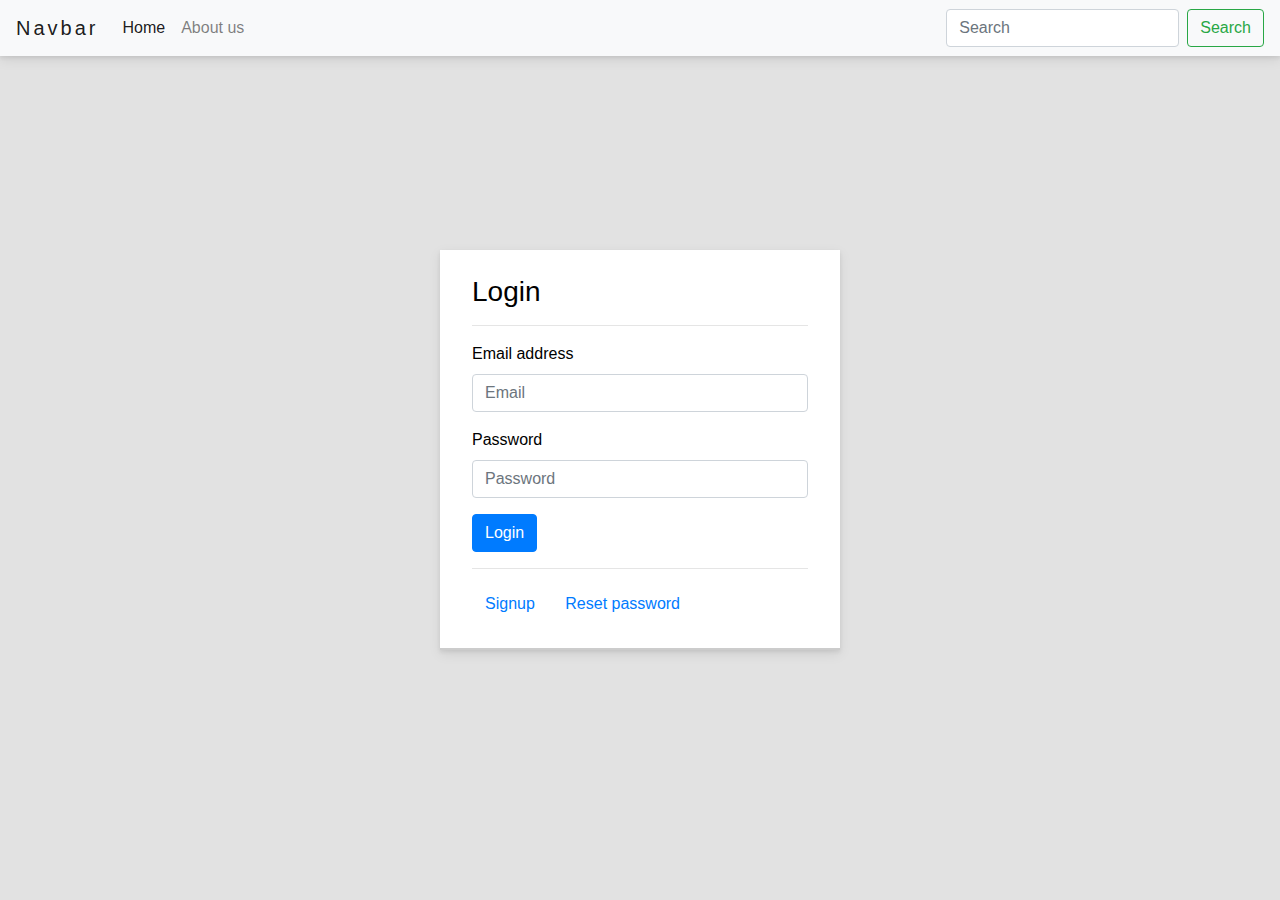
<file: log_in.html>
<!DOCTYPE html>
<html lang="en">
<head>
    <meta charset="UTF-8">
    <meta http-equiv="X-UA-Compatible" content="IE=edge">
    <meta name="viewport" content="width=device-width, initial-scale=1.0">
    <link rel="stylesheet" href="https://stackpath.bootstrapcdn.com/bootstrap/4.3.1/css/bootstrap.min.css" integrity="sha384-ggOyR0iXCbMQv3Xipma34MD+dH/1fQ784/j6cY/iJTQUOhcWr7x9JvoRxT2MZw1T" crossorigin="anonymous">
    <title>Document</title>
    <link rel="stylesheet" href="./css/style.css">
</head>
<body>


    <header>
     <nav class="navbar navbar-expand-lg navbar-light bg-light margin-5">
  <a class="navbar-brand" href="#">Navbar</a>
  <button class="navbar-toggler" type="button" data-toggle="collapse" data-target="#navbarSupportedContent" aria-controls="navbarSupportedContent" aria-expanded="false" aria-label="Toggle navigation">
    <span class="navbar-toggler-icon"></span>
  </button>

  <div class="collapse navbar-collapse" id="navbarSupportedContent">
    <ul class="navbar-nav mr-auto">
      <li class="nav-item active">
        <a class="nav-link" href="#">Home <span class="sr-only">(current)</span></a>
      </li>
      <li class="nav-item">
        <a class="nav-link" href="index.html">About us</a>
      </li>
    
    
    </ul>
    <form class="form-inline my-2 my-lg-0">
      <input class="form-control mr-sm-2" type="search" placeholder="Search" aria-label="Search">
      <button class="btn btn-outline-success my-2 my-sm-0" type="submit">Search</button>
    </form>
  </div>
</nav>
      </header>
    <div class="back">


  <div class="div-center">


    <div class="content">


      <h3>Login</h3>
      <hr />
      <form>
        <div class="form-group">
          <label for="exampleInputEmail1">Email address</label>
          <input type="email" class="form-control" id="exampleInputEmail1" placeholder="Email">
        </div>
        <div class="form-group">
          <label for="exampleInputPassword1">Password</label>
          <input type="password" class="form-control" id="exampleInputPassword1" placeholder="Password">
        </div>
        <button type="submit" class="btn btn-primary">Login</button>
        <hr />
        <a href="sign_up.html"> <button type="button" class="btn btn-link" >Signup</button></a>
       
        <a href=""> <button type="button" class="btn btn-link" >Reset password</button></a>

      </form>

    </div>


    </span>
  </div>




<script src="https://code.jquery.com/jquery-3.3.1.slim.min.js" integrity="sha384-q8i/X+965DzO0rT7abK41JStQIAqVgRVzpbzo5smXKp4YfRvH+8abtTE1Pi6jizo" crossorigin="anonymous"></script>
<script src="https://cdnjs.cloudflare.com/ajax/libs/popper.js/1.14.7/umd/popper.min.js" integrity="sha384-UO2eT0CpHqdSJQ6hJty5KVphtPhzWj9WO1clHTMGa3JDZwrnQq4sF86dIHNDz0W1" crossorigin="anonymous"></script>
<script src="https://stackpath.bootstrapcdn.com/bootstrap/4.3.1/js/bootstrap.min.js" integrity="sha384-JjSmVgyd0p3pXB1rRibZUAYoIIy6OrQ6VrjIEaFf/nJGzIxFDsf4x0xIM+B07jRM" crossorigin="anonymous"></script>
</body>
</html>
</file>
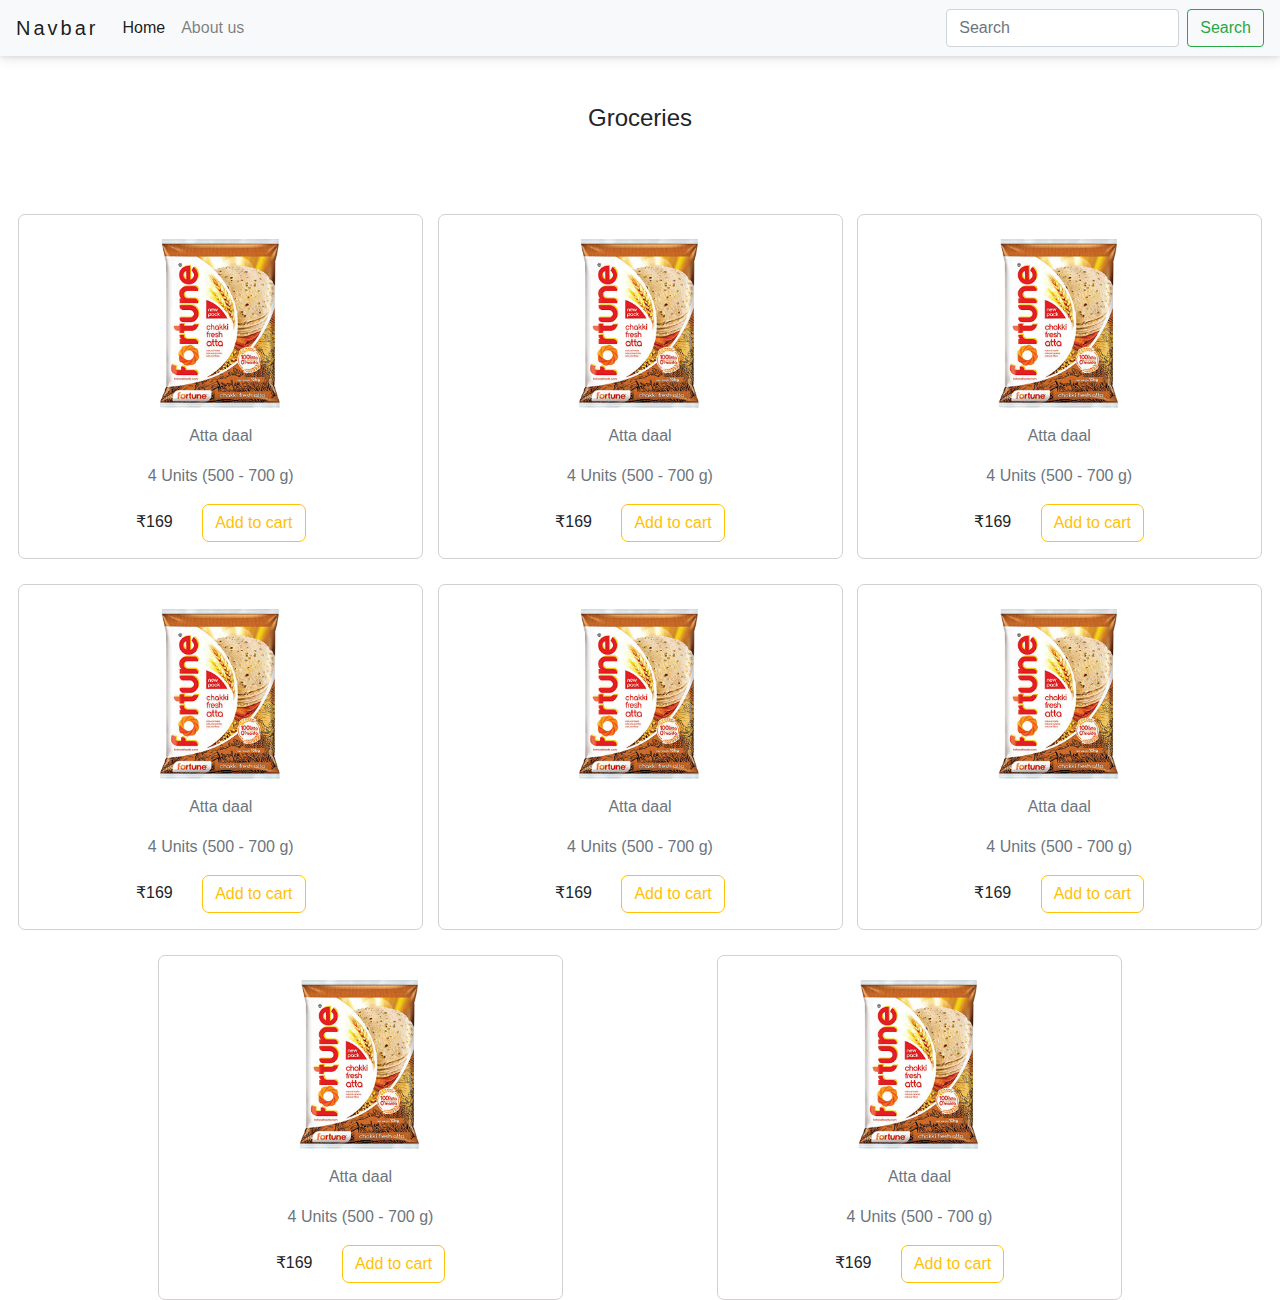
<file: product.html>
<!DOCTYPE html>
<html lang="en">
<head>
    <meta charset="UTF-8">
    <meta http-equiv="X-UA-Compatible" content="IE=edge">
    <meta name="viewport" content="width=device-width, initial-scale=1.0">
    <link rel="stylesheet" href="https://stackpath.bootstrapcdn.com/bootstrap/4.3.1/css/bootstrap.min.css" integrity="sha384-ggOyR0iXCbMQv3Xipma34MD+dH/1fQ784/j6cY/iJTQUOhcWr7x9JvoRxT2MZw1T" crossorigin="anonymous">
    <title>Document</title>
    <link rel="stylesheet" href="./css/style.css">
</head>
<body>


    <header>
     <nav class="navbar navbar-expand-lg navbar-light bg-light margin-5">
  <a class="navbar-brand" href="#">Navbar</a>
  <button class="navbar-toggler" type="button" data-toggle="collapse" data-target="#navbarSupportedContent" aria-controls="navbarSupportedContent" aria-expanded="false" aria-label="Toggle navigation">
    <span class="navbar-toggler-icon"></span>
  </button>

  <div class="collapse navbar-collapse" id="navbarSupportedContent">
    <ul class="navbar-nav mr-auto">
      <li class="nav-item active">
        <a class="nav-link" href="#">Home <span class="sr-only">(current)</span></a>
      </li>
      <li class="nav-item">
        <a class="nav-link" href="index.html">About us</a>
      </li>
    
    
    </ul>
    <form class="form-inline my-2 my-lg-0">
      <input class="form-control mr-sm-2" type="search" placeholder="Search" aria-label="Search">
      <button class="btn btn-outline-success my-2 my-sm-0" type="submit">Search</button>
    </form>
  </div>
</nav>


      </header>
   

<main>
<h4 class="text-center py-5">Groceries</h4>
  <div class="flex-container">
   <div class="child">
     <img src="./Assets/atta_daaal-removebg-preview.png" alt="" class="w-50 p-3">
     <p class="text-muted ">Atta daal</p>
     <p class="text-muted ">4 Units (500 - 700 g)</p>
     <p class="rs">₹169      <button type="button" class="btn btn-outline-warning">Add to cart</button></p>

   </div> 



   <div class="child">
    <img src="./Assets/atta_daaal-removebg-preview.png" alt="" class="w-50 p-3">
    <p class="text-muted ">Atta daal</p>
    <p class="text-muted ">4 Units (500 - 700 g)</p>
    <p class="rs">₹169      <button type="button" class="btn btn-outline-warning">Add to cart</button></p>

  </div> 



  <div class="child">
    <img src="./Assets/atta_daaal-removebg-preview.png" alt="" class="w-50 p-3">
    <p class="text-muted ">Atta daal</p>
    <p class="text-muted ">4 Units (500 - 700 g)</p>
    <p class="rs">₹169      <button type="button" class="btn btn-outline-warning">Add to cart</button></p>

  </div> 


  <div class="child">
    <img src="./Assets/atta_daaal-removebg-preview.png" alt="" class="w-50 p-3">
    <p class="text-muted ">Atta daal</p>
    <p class="text-muted ">4 Units (500 - 700 g)</p>
    <p class="rs">₹169      <button type="button" class="btn btn-outline-warning">Add to cart</button></p>

  </div> 


  <div class="child">
    <img src="./Assets/atta_daaal-removebg-preview.png" alt="" class="w-50 p-3">
    <p class="text-muted ">Atta daal</p>
    <p class="text-muted ">4 Units (500 - 700 g)</p>
    <p class="rs">₹169      <button type="button" class="btn btn-outline-warning">Add to cart</button></p>

  </div> 


  <div class="child">
    <img src="./Assets/atta_daaal-removebg-preview.png" alt="" class="w-50 p-3">
    <p class="text-muted ">Atta daal</p>
    <p class="text-muted ">4 Units (500 - 700 g)</p>
    <p class="rs">₹169      <button type="button" class="btn btn-outline-warning">Add to cart</button></p>

  </div> 



  <div class="child">
    <img src="./Assets/atta_daaal-removebg-preview.png" alt="" class="w-50 p-3">
    <p class="text-muted ">Atta daal</p>
    <p class="text-muted ">4 Units (500 - 700 g)</p>
    <p class="rs">₹169      <button type="button" class="btn btn-outline-warning">Add to cart</button></p>

  </div> 


  <div class="child">
    <img src="./Assets/atta_daaal-removebg-preview.png" alt="" class="w-50 p-3">
    <p class="text-muted ">Atta daal</p>
    <p class="text-muted ">4 Units (500 - 700 g)</p>
    <p class="rs">₹169      <button type="button" class="btn btn-outline-warning">Add to cart</button></p>

  </div> 
  
  </div>


</main>

<script src="https://code.jquery.com/jquery-3.3.1.slim.min.js" integrity="sha384-q8i/X+965DzO0rT7abK41JStQIAqVgRVzpbzo5smXKp4YfRvH+8abtTE1Pi6jizo" crossorigin="anonymous"></script>
<script src="https://cdnjs.cloudflare.com/ajax/libs/popper.js/1.14.7/umd/popper.min.js" integrity="sha384-UO2eT0CpHqdSJQ6hJty5KVphtPhzWj9WO1clHTMGa3JDZwrnQq4sF86dIHNDz0W1" crossorigin="anonymous"></script>
<script src="https://stackpath.bootstrapcdn.com/bootstrap/4.3.1/js/bootstrap.min.js" integrity="sha384-JjSmVgyd0p3pXB1rRibZUAYoIIy6OrQ6VrjIEaFf/nJGzIxFDsf4x0xIM+B07jRM" crossorigin="anonymous"></script>
</body>



</html>
</file>
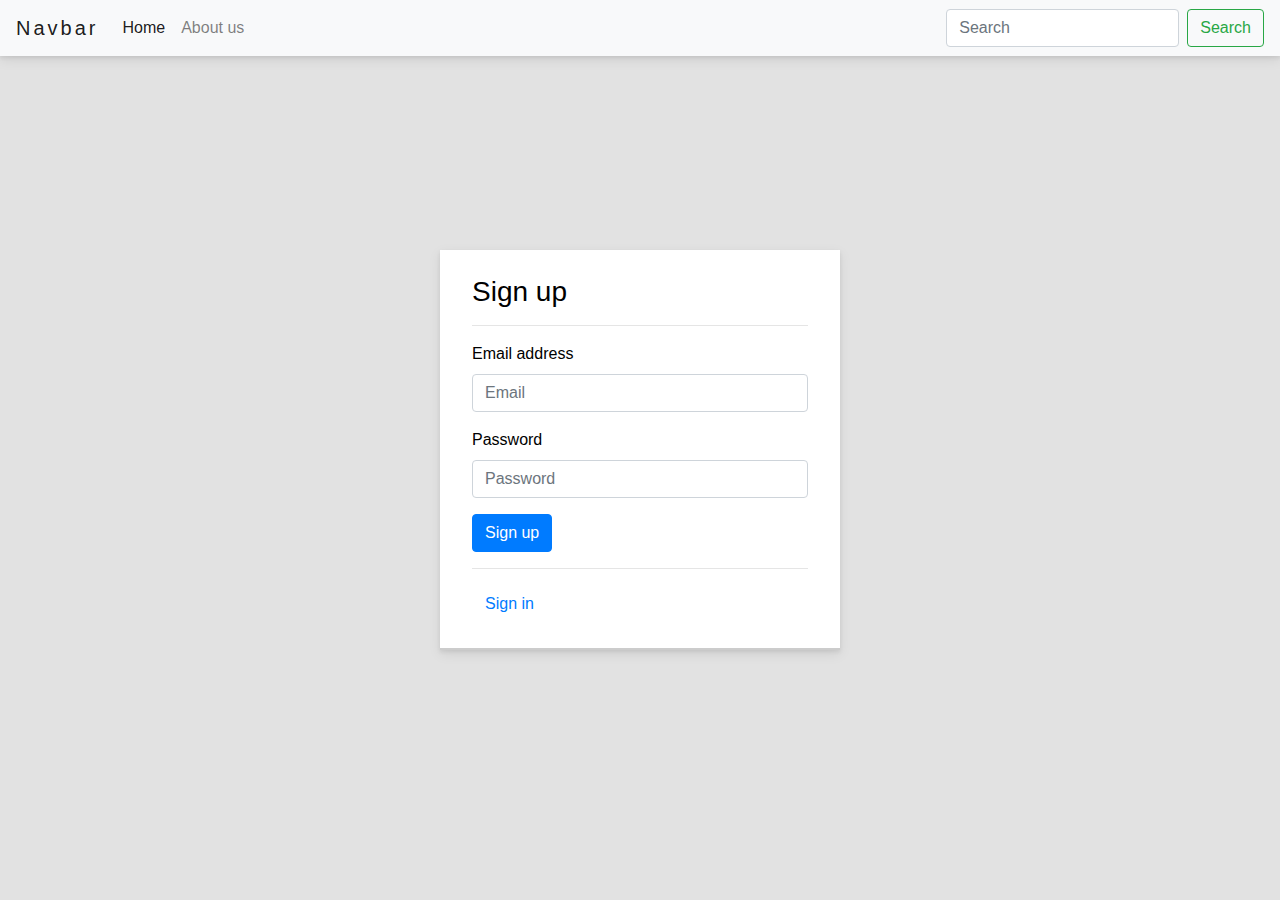
<file: sign_up.html>
<!DOCTYPE html>
<html lang="en">
<head>
    <meta charset="UTF-8">
    <meta http-equiv="X-UA-Compatible" content="IE=edge">
    <meta name="viewport" content="width=device-width, initial-scale=1.0">
    <link rel="stylesheet" href="https://stackpath.bootstrapcdn.com/bootstrap/4.3.1/css/bootstrap.min.css" integrity="sha384-ggOyR0iXCbMQv3Xipma34MD+dH/1fQ784/j6cY/iJTQUOhcWr7x9JvoRxT2MZw1T" crossorigin="anonymous">
    <title>Document</title>
    <link rel="stylesheet" href="./css/style.css">
</head>
<body>


    <header>
     <nav class="navbar navbar-expand-lg navbar-light bg-light margin-5">
  <a class="navbar-brand" href="#">Navbar</a>
  <button class="navbar-toggler" type="button" data-toggle="collapse" data-target="#navbarSupportedContent" aria-controls="navbarSupportedContent" aria-expanded="false" aria-label="Toggle navigation">
    <span class="navbar-toggler-icon"></span>
  </button>

  <div class="collapse navbar-collapse" id="navbarSupportedContent">
    <ul class="navbar-nav mr-auto">
      <li class="nav-item active">
        <a class="nav-link" href="#">Home <span class="sr-only">(current)</span></a>
      </li>
      <li class="nav-item">
        <a class="nav-link" href="index.html">About us</a>
      </li>
    
    
    </ul>
    <form class="form-inline my-2 my-lg-0">
      <input class="form-control mr-sm-2" type="search" placeholder="Search" aria-label="Search">
      <button class="btn btn-outline-success my-2 my-sm-0" type="submit">Search</button>
    </form>
  </div>
</nav>
      </header>
      
   <div class="back">


  <div class="div-center">


    <div class="content">


      <h3>Sign up</h3>
      <hr />
      <form>
        <div class="form-group">
          <label for="exampleInputEmail1">Email address</label>
          <input type="email" class="form-control" id="exampleInputEmail1" placeholder="Email">
        </div>
        <div class="form-group">
          <label for="examapleInputPassword1">Password</label>
          <input type="password" class="form-control" id="exampleInputPassword1" placeholder="Password">
        </div>
        <button type="submit" class="btn btn-primary">Sign up</button>
        <hr />
        <button type="button" class="btn btn-link">Sign in</button>
       

      </form>

    </div>


    </span>
  </div>





<script src="https://code.jquery.com/jquery-3.3.1.slim.min.js" integrity="sha384-q8i/X+965DzO0rT7abK41JStQIAqVgRVzpbzo5smXKp4YfRvH+8abtTE1Pi6jizo" crossorigin="anonymous"></script>
<script src="https://cdnjs.cloudflare.com/ajax/libs/popper.js/1.14.7/umd/popper.min.js" integrity="sha384-UO2eT0CpHqdSJQ6hJty5KVphtPhzWj9WO1clHTMGa3JDZwrnQq4sF86dIHNDz0W1" crossorigin="anonymous"></script>
<script src="https://stackpath.bootstrapcdn.com/bootstrap/4.3.1/js/bootstrap.min.js" integrity="sha384-JjSmVgyd0p3pXB1rRibZUAYoIIy6OrQ6VrjIEaFf/nJGzIxFDsf4x0xIM+B07jRM" crossorigin="anonymous"></script>
</body>
</html>
</file>
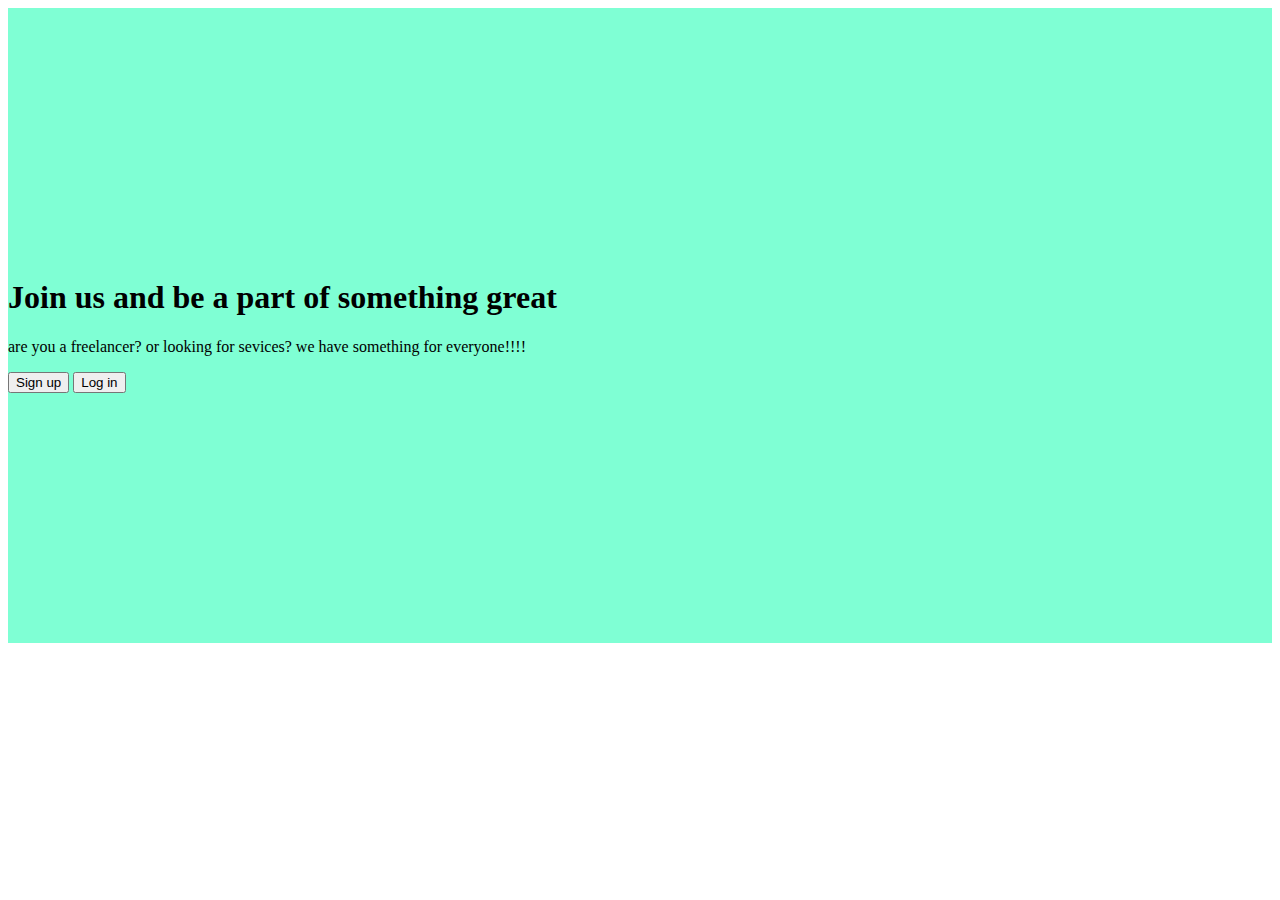
<file: html/landing.html>
<!DOCTYPE html>
<html lang="en">
<head>
    <meta charset="UTF-8">
    <meta http-equiv="X-UA-Compatible" content="IE=edge">
    <meta name="viewport" content="width=device-width, initial-scale=1.0">
    <title>Document</title>
    <link
    href="https://cdn.jsdelivr.net/npm/bootstrap@5.0.2/dist/css/bootstrap.min.css"
    rel="stylesheet"
    integrity="sha384-EVSTQN3/azprG1Anm3QDgpJLIm9Nao0Yz1ztcQTwFspd3yD65VohhpuuCOmLASjC"
    crossorigin="anonymous"
  />


  <link rel="stylesheet" href="landing.css">
</head>
<body>
    <div class="container">
 <h1>
     Join us and be a part of something great
 </h1>

 <p>
     are you a freelancer? or looking for sevices? we have something for everyone!!!!

 </p>
 <button class="btn btn-outline-success m-2" type="submit">Sign up</button>
 <button class="btn btn-outline-warning" type="submit">Log in</button>
    </div>
</body>
</html>
</file>
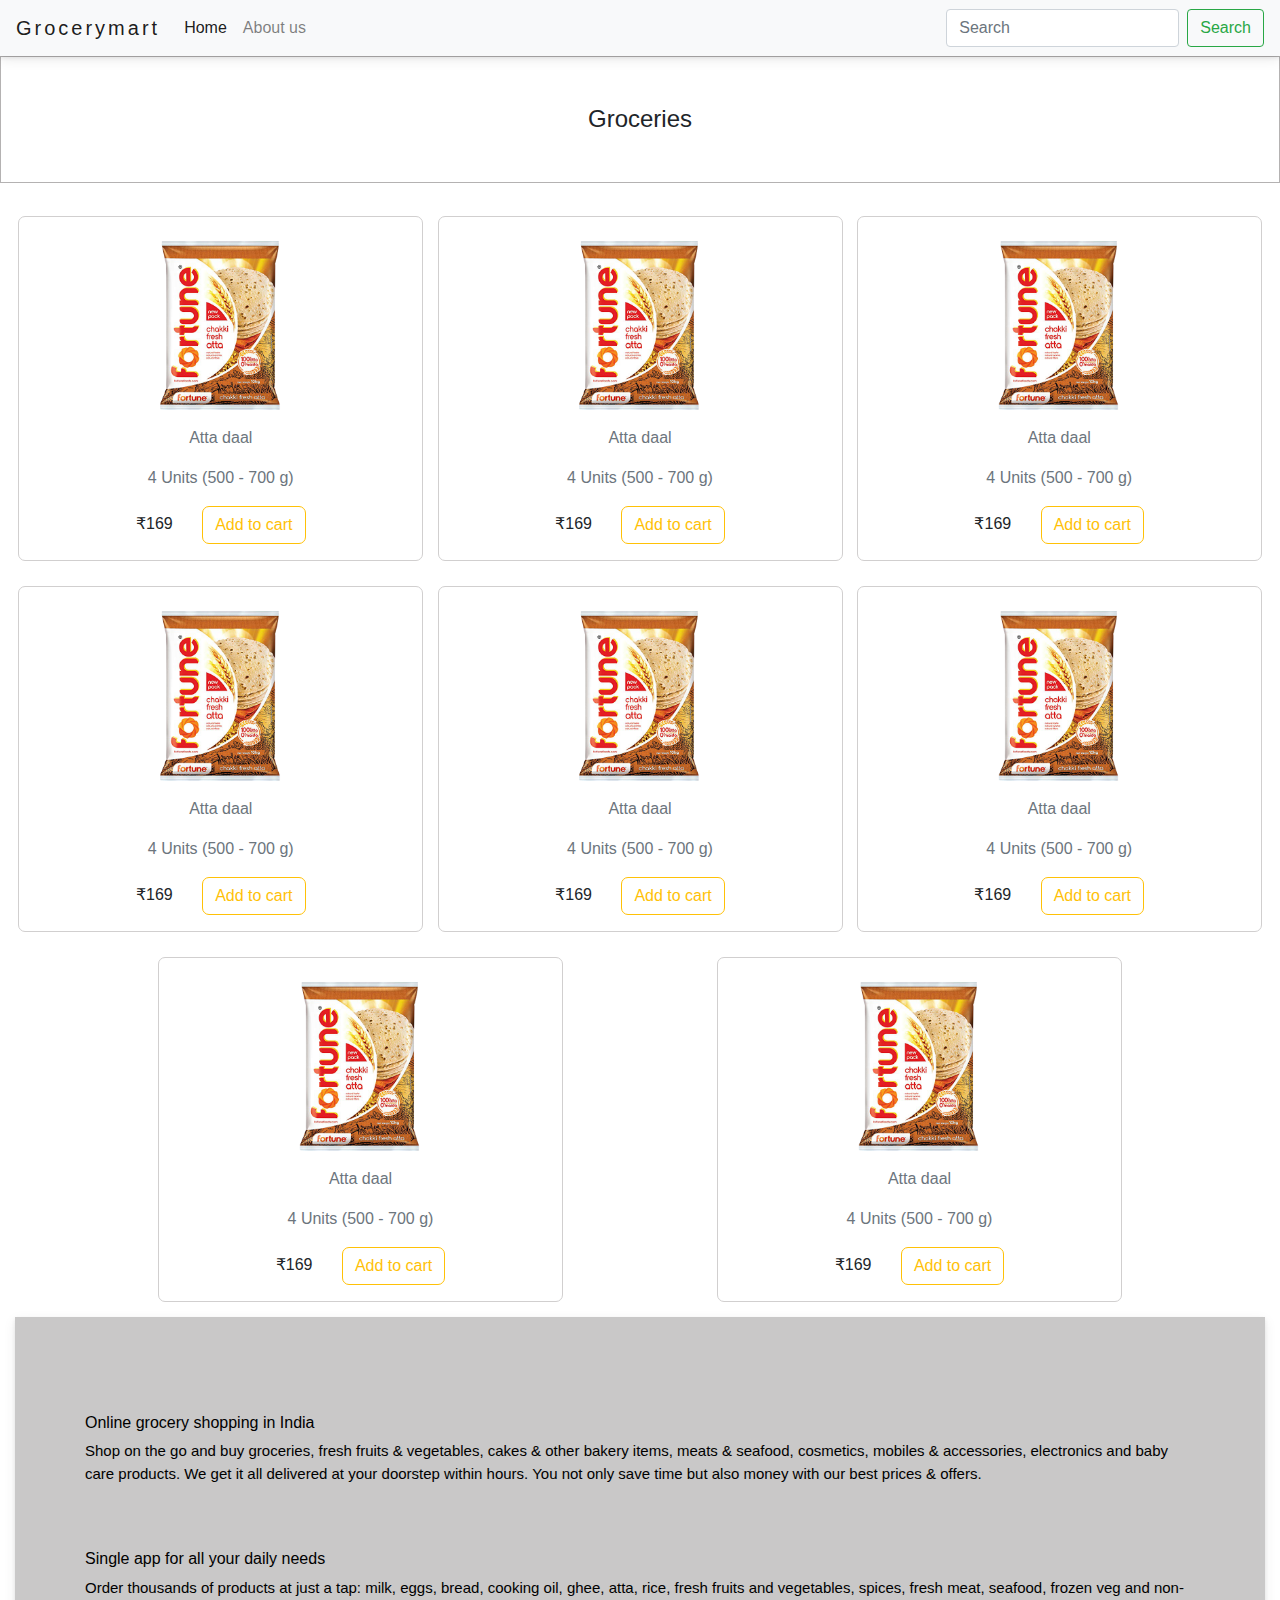
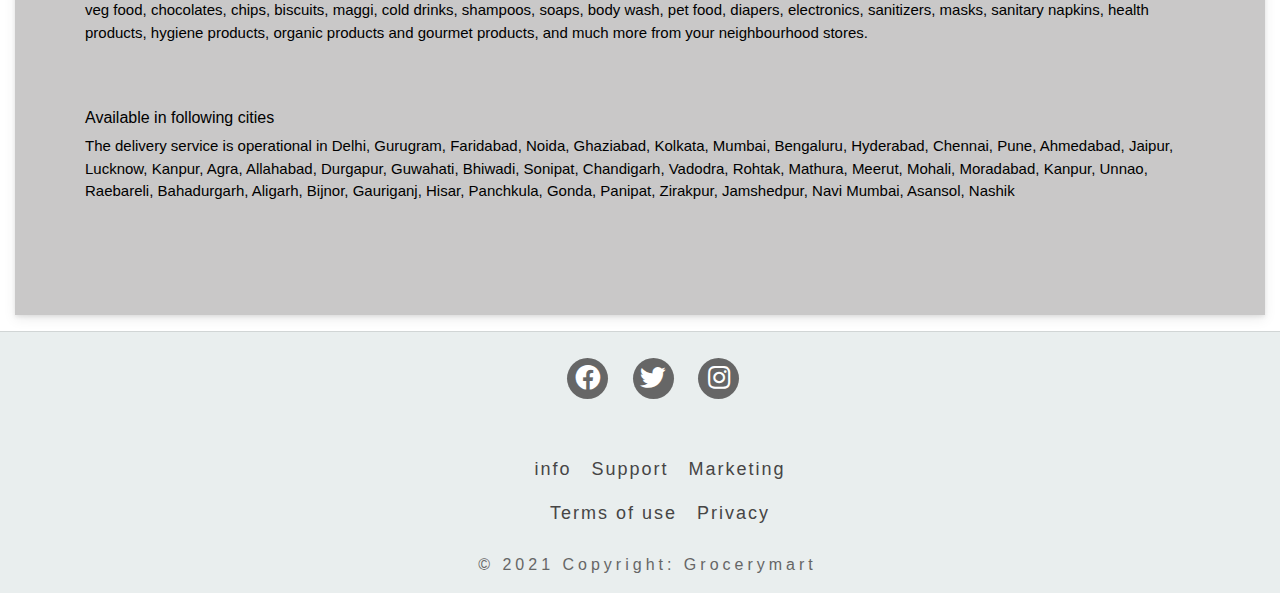
<file: html/product.html>
<!DOCTYPE html>
<html lang="en">
<head>
    <meta charset="UTF-8">
    <meta http-equiv="X-UA-Compatible" content="IE=edge">
    <meta name="viewport" content="width=device-width, initial-scale=1.0">
    <link rel="stylesheet" href="https://stackpath.bootstrapcdn.com/bootstrap/4.3.1/css/bootstrap.min.css" integrity="sha384-ggOyR0iXCbMQv3Xipma34MD+dH/1fQ784/j6cY/iJTQUOhcWr7x9JvoRxT2MZw1T" crossorigin="anonymous">
    <title>Document</title>
    <link rel="stylesheet" href="./css/style.css">


    <!--fontawesome cdn-->
    <link
      rel="stylesheet"
      href="https://cdnjs.cloudflare.com/ajax/libs/font-awesome/5.15.3/css/all.min.css"
      integrity="sha512-iBBXm8fW90+nuLcSKlbmrPcLa0OT92xO1BIsZ+ywDWZCvqsWgccV3gFoRBv0z+8dLJgyAHIhR35VZc2oM/gI1w=="
      crossorigin="anonymous"
      referrerpolicy="no-referrer"
    />

    <link rel="stylesheet" href="https://cdnjs.cloudflare.com/ajax/libs/font-awesome/5.15.4/css/all.min.css" integrity="sha512-1ycn6IcaQQ40/MKBW2W4Rhis/DbILU74C1vSrLJxCq57o941Ym01SwNsOMqvEBFlcgUa6xLiPY/NS5R+E6ztJQ==" crossorigin="anonymous" referrerpolicy="no-referrer" />

    <!--fontawesome cdn-->
</head>
<body>


    <header>
     <nav class="navbar navbar-expand-lg navbar-light bg-light margin-5">
  <a class="navbar-brand" href="#">Grocerymart</a>
  <button class="navbar-toggler" type="button" data-toggle="collapse" data-target="#navbarSupportedContent" aria-controls="navbarSupportedContent" aria-expanded="false" aria-label="Toggle navigation">
    <span class="navbar-toggler-icon"></span>
  </button>

  <div class="collapse navbar-collapse" id="navbarSupportedContent">
    <ul class="navbar-nav mr-auto">
      <li class="nav-item active">
        <a class="nav-link" href="index.html">Home <span class="sr-only">(current)</span></a>
      </li>
      <li class="nav-item">
        <a class="nav-link" href="about_us.html">About us</a>
      </li>
    
    
    </ul>
    <form class="form-inline my-2 my-lg-0">
      <input class="form-control mr-sm-2" type="search" placeholder="Search" aria-label="Search">
      <button class="btn btn-outline-success my-2 my-sm-0" type="submit">Search</button>
    </form>
  </div>
</nav>


      </header>
   

<main>
<h4 class="text-center py-5">Groceries</h4>

  <div class="flex-container-2">
   <div class="child">
     <img src="./Assets/atta_daaal-removebg-preview.png" alt="" class="w-50 p-3">
     <p class="text-muted ">Atta daal</p>
     <p class="text-muted ">4 Units (500 - 700 g)</p>
     <p class="rs">₹169      <button type="button" class="btn btn-outline-warning">Add to cart</button></p>

   </div> 



   <div class="child">
    <img src="./Assets/atta_daaal-removebg-preview.png" alt="" class="w-50 p-3">
    <p class="text-muted ">Atta daal</p>
    <p class="text-muted ">4 Units (500 - 700 g)</p>
    <p class="rs">₹169      <button type="button" class="btn btn-outline-warning">Add to cart</button></p>

  </div> 



  <div class="child">
    <img src="./Assets/atta_daaal-removebg-preview.png" alt="" class="w-50 p-3">
    <p class="text-muted ">Atta daal</p>
    <p class="text-muted ">4 Units (500 - 700 g)</p>
    <p class="rs">₹169      <button type="button" class="btn btn-outline-warning">Add to cart</button></p>

  </div> 


  <div class="child">
    <img src="./Assets/atta_daaal-removebg-preview.png" alt="" class="w-50 p-3">
    <p class="text-muted ">Atta daal</p>
    <p class="text-muted ">4 Units (500 - 700 g)</p>
    <p class="rs">₹169      <button type="button" class="btn btn-outline-warning">Add to cart</button></p>

  </div> 


  <div class="child">
    <img src="./Assets/atta_daaal-removebg-preview.png" alt="" class="w-50 p-3">
    <p class="text-muted ">Atta daal</p>
    <p class="text-muted ">4 Units (500 - 700 g)</p>
    <p class="rs">₹169      <button type="button" class="btn btn-outline-warning">Add to cart</button></p>

  </div> 


  <div class="child">
    <img src="./Assets/atta_daaal-removebg-preview.png" alt="" class="w-50 p-3">
    <p class="text-muted ">Atta daal</p>
    <p class="text-muted ">4 Units (500 - 700 g)</p>
    <p class="rs">₹169      <button type="button" class="btn btn-outline-warning">Add to cart</button></p>

  </div> 



  <div class="child">
    <img src="./Assets/atta_daaal-removebg-preview.png" alt="" class="w-50 p-3">
    <p class="text-muted ">Atta daal</p>
    <p class="text-muted ">4 Units (500 - 700 g)</p>
    <p class="rs">₹169      <button type="button" class="btn btn-outline-warning">Add to cart</button></p>

  </div> 


  <div class="child">
    <img src="./Assets/atta_daaal-removebg-preview.png" alt="" class="w-50 p-3">
    <p class="text-muted ">Atta daal</p>
    <p class="text-muted ">4 Units (500 - 700 g)</p>
    <p class="rs">₹169      <button type="button" class="btn btn-outline-warning">Add to cart</button></p>

  </div> 


  
  
  </div>

  <div class="text-background py-5">
    <section class=" py-5 container">
     <h6  >Online grocery shopping in India </h6> 
     <p class=" size">Shop on the go and buy groceries, fresh fruits & vegetables, cakes & other bakery items, meats & seafood, cosmetics, mobiles & accessories, electronics and baby care products. We get it all delivered at your doorstep within hours. You not only save time but also money with our best prices & offers.</p>
          
    
     <br> <br>
     <h6  >Single app for all your daily needs </h6> 
     <p class=" size">Order thousands of products at just a tap: milk, eggs, bread, cooking oil, ghee, atta, rice, fresh fruits and vegetables, spices, fresh meat, seafood, frozen veg and non-veg food, chocolates, chips, biscuits, maggi, cold drinks, shampoos, soaps, body wash, pet food, diapers, electronics, sanitizers, masks, sanitary napkins, health products, hygiene products, organic products and gourmet products, and much more from your neighbourhood stores.</p>
    
    <br> <br>
    
    
     <h6  >Available in following cities </h6> 
     <p class=" size">The delivery service is operational in Delhi, Gurugram, Faridabad, Noida, Ghaziabad, Kolkata, Mumbai, Bengaluru, Hyderabad, Chennai, Pune, Ahmedabad, Jaipur, Lucknow, Kanpur, Agra, Allahabad, Durgapur, Guwahati, Bhiwadi, Sonipat, Chandigarh, Vadodra, Rohtak, Mathura, Meerut, Mohali, Moradabad, Kanpur, Unnao, Raebareli, Bahadurgarh, Aligarh, Bijnor, Gauriganj, Hisar, Panchkula, Gonda, Panipat, Zirakpur, Jamshedpur, Navi Mumbai, Asansol, Nashik</p>
    </section>
    </div>
    
    
        </main>
    
        <!--footer-->
        <footer class="footer">
    
          <hr>
         
            
    <div class="flex-container">
      <div class="Logo">
       <a href=""> <i class="fab fa-facebook " ></i></a> 
       <a href=""> <i class="fab fa-twitter"></i></a> 
       <a href=""> <i class="fab fa-instagram"></i></a> 
      
    
      </div>
    
      <div >
      <ul class="Info">
        <li><a href="#">info</a></li>
    
        <li><a href="#">Support</a></li>
    
        <li><a href="#">Marketing</a></li>
      </ul>
      </div>
    
      <div class="Terms">
        <ul>
          <li><a href="#">Terms of use</a></li>
      
          <li><a href="#">Privacy</a></li>
      
         
        </ul>
      </div>
    
      <div class="copy-right">
       <p> © 2021 Copyright: Grocerymart</p>
      </div>
    </div>
    
    
        
        </footer>
    
</main>

<script src="https://code.jquery.com/jquery-3.3.1.slim.min.js" integrity="sha384-q8i/X+965DzO0rT7abK41JStQIAqVgRVzpbzo5smXKp4YfRvH+8abtTE1Pi6jizo" crossorigin="anonymous"></script>
<script src="https://cdnjs.cloudflare.com/ajax/libs/popper.js/1.14.7/umd/popper.min.js" integrity="sha384-UO2eT0CpHqdSJQ6hJty5KVphtPhzWj9WO1clHTMGa3JDZwrnQq4sF86dIHNDz0W1" crossorigin="anonymous"></script>
<script src="https://stackpath.bootstrapcdn.com/bootstrap/4.3.1/js/bootstrap.min.js" integrity="sha384-JjSmVgyd0p3pXB1rRibZUAYoIIy6OrQ6VrjIEaFf/nJGzIxFDsf4x0xIM+B07jRM" crossorigin="anonymous"></script>
</body>



</html>
</file>
<file: css/style.css>
.navbar
{
  box-shadow: 0 2px 4px rgb(0 0 0 / 8%), 0 4px 12px rgb(0 0 0 / 8%);
  color: black;
  z-index: 1;

}


.main-carousel img

{
   width: 80px;


}

.resize img
{
   width: 120px;
}


.main-carousel 
{
   background-color: aliceblue;
   box-shadow: 0 2px 4px rgb(0 0 0 / 8%), 0 4px 12px rgb(0 0 0 / 8%);
   color: black;
 
}





.drop-shadow
{
   box-shadow: 0 2px 4px rgb(0 0 0 / 8%), 0 4px 12px rgb(0 0 0 / 8%);
  color: black;  
}



.banner 
{
   background-color: rgb(68, 250, 174);
   display: flex;
   justify-content: space-around;
   flex-direction: column;
   align-items: flex-end;
   margin-top: 29px;
   
   
}

.text
{
   position: absolute;
   left: 3.5vh;
   font-size: 25px;
}



.column {
   float: left;
   width: 25%;
   padding: 10px 10px;
  
 }
 
 
 .my-row {margin: 0 -5px;
}
 
 
 .my-row:after {
   content: "";
   display: table;
   clear: both;
 }
 

 
 
 /* Style the counter cards */
 .my-card {
   box-shadow: 0 2px 4px rgb(0 0 0 / 8%), 0 4px 12px rgb(0 0 0 / 8%);
   color: black;  
   padding: 16px;
   text-align: center;
   background-color: #f1f1f1;
 }

 a:link
 {   
     text-decoration: none;
    
 }
 
 .my-card a{
   color: rgb(224, 115, 115);
 }


 .my-card a:hover
 {
   color: rgb(224, 115, 115);
 }



 .my-card img{
    width: 95px;
    height: 95px;
 }
.row img{
   width: 150px;
   height: 150px;
}
 .my-card
 {
    display: flex;
    justify-content: space-around;
    align-items: center;
    min-height: 23vh;
    
 }


 .my-card a{
    display: flex;
    justify-content: space-around;
    align-items: center;
    width: 100%;
    letter-spacing: 0.5px;
    

 }


 .color{
    font-size: 23px;
    color: chartreuse;
 }


 .bold{
    color: rgb(44, 44, 44,0.8);

   
 }


 #text-formating{
    font-size: 28.5px;
    font-weight: 400;
    padding-left: 25px;
 }



 









.ad img{
   width: 300px;
}




.ad 
{ display: flex;
   justify-content: space-around;
   align-items: center;
   min-height: 8vh;
   font-family: 'Stick', sans-serif;
   background-color: #d8d7d7;
   flex-direction: row;
   box-shadow: 0 2px 4px rgb(0 0 0 / 8%), 0 4px 12px rgb(0 0 0 / 8%);
  color: black;
   
   
}


.verticalLine {
   border-left: 0.6px solid #464545;
   height:36vh;
 }

.text-background{
   background-color: #c9c8c8;
   box-shadow: 0 2px 4px rgb(0 0 0 / 8%), 0 4px 12px rgb(0 0 0 / 8%);
   color: black;
   z-index: 1;
   margin: 15px;
   border: 10px;
   
}

.size{
   font-size: 15px;
  
}

.navbar-brand{
   letter-spacing: 3px;
}
/*footer*/

a .fab{
   margin: 10px;
  
}
 a .fa-instagram
{
   font-size: 1.6em;
   width: 1.6em;
   text-align: center;
   line-height: 1.6em;
   background: #666;
   color: #fff;
   border-radius: 0.8em; 
   transition: all 0.5s ease-in-out;
   

  
}

a .fa-instagram:hover
{
   background-color: rgb(238, 109, 109);
}



a .fa-facebook
{
   font-size: 1.6em;
   width: 1.6em;
   text-align: center;
   line-height: 1.6em;
   background: #666;
   color: #fff;
   border-radius: 0.8em; 
   transition: all 0.5s ease-in-out;

  
}

a .fa-facebook:hover
{
   background-color: rgb(109, 139, 238);
}




a .fa-twitter
{
   font-size: 1.6em;
   width: 1.6em;
   text-align: center;
   line-height: 1.6em;
   background: #666;
   color: #fff;
   border-radius: 0.8em; 
   transition: all 0.5s ease-in-out;

  
}

a .fa-twitter:hover
{
   background-color: rgb(15, 89, 248);
}


.Logo
{
   padding-left: 26.7px;
   height: 13vh;
}

.flex-container
{
  display: flex;
  justify-content: space-evenly;
  align-items: center;
  flex-direction: column;

}

.Info 
{
   display: flex;
   justify-content: space-evenly;
   align-items: center;
   height: 1vh;
   list-style-type: none;



}

.Info  li
{
   display: flex;
   align-items: center;
   justify-content: space-evenly;
   margin: 10px;
   font-size: 18px;
   
  
   
}
.Info li a{
   color: #464545;
   letter-spacing: 2px;
   transition: all 0.5s ease-in-out;

}


.Info li a:hover{
   color: #272626;
}


.Terms ul{
   display: flex;
   list-style: none;
   align-items: center;
   
}


.Terms ul li{
   margin: 10px;
   align-items: center;
   font-size: 18px;
   

}


.Terms ul li a{
   color: #464545;
   letter-spacing: 2px;
   transition: all 0.5s ease-in-out;
   
}


.Terms ul li a:hover
{ color: #272626;

}



.copy-right{
  color: #666;
  padding-left: 15px;
  letter-spacing: 4px;
}





footer{
   background-color: rgb(233, 238, 238);
}






/*footer*/



/*about-us*/
.center{
   position: absolute;
   left: 50%;
   top: 50%;
   transform: translate(-50%, -50%);
   width: 40%;
   height: 50%;
  
   background-size: cover;
   
}



.box {
   display: flex;
   align-items: center;
   justify-content: center;
   background-color: antiquewhite;

 }
 
 .box div {
   width: 45%;
   height: 50%;
   padding-top: 35vh;
   margin-left: -1%;
   margin-top: -10%;
  
   white-space: normal;
  
 }






 
 
.back {
   background: #e2e2e2;
   width: 100%;
   position: absolute;
   top: 0;
   bottom: 0;
  
 }
 
 .div-center {
   width: 400px;
   height: 400px;
   background-color: #fff;
   position: absolute;
   left: 0;
   right: 0;
   top: 0;
   bottom: 0;
   margin: auto;
   max-width: 100%;
   max-height: 100%;
   overflow: auto;
   padding: 1em 2em;
   border-bottom: 2px solid #ccc;
   display: table;
   box-shadow: 0 2px 4px rgb(0 0 0 / 8%), 0 4px 12px rgb(0 0 0 / 8%);
   color: black;
 }
 
 div.content {
   display: table-cell;
   vertical-align: middle;
 }


 .badge {
   padding-left: 9px;
   padding-right: 9px;
   -webkit-border-radius: 9px;
   -moz-border-radius: 9px;
   border-radius: 9px;
 }
 
 .label-warning[href],
 .badge-warning[href] {
   background-color: #c67605;
 }
 #lblCartCount {
     font-size: 12px;
     background: #f13737;
     color: #fff;
     padding: 0 5px;
     vertical-align: top;
     margin-left: -10px; 
 }


 .child button{
  margin-left: 25px;
  border-radius: 7px;
 
 }
.child
{
   border: 1px solid rgb(209, 207, 207);
  text-align: center;
  border-radius: 7px;
}

 .flex-container{
    display: flex;
    flex-wrap: wrap;
  padding: 0 4px;
  flex-direction: row;
  justify-content: space-evenly;

 }

 .child {
   width: 45vh;
   margin-top: 25px;
 
 
  
  
  
 }


 .child img
 {
   margin-top: 8px;
   vertical-align: middle;
 }











 @media screen and (max-width: 500px) {
   .banner{
      
      
      display: flex;
      flex-direction: row;
      width: 100%;
      height: 6%;
      font-size: 12px;
      
     
   }

.res
{  display: flex;
   height: 99vh;
   justify-content: space-around;
}


.column {
   width: 100%;
   display: block;
   margin-bottom: 20px;
   margin-left: 2px;
 }




 .child {
   flex: 100%;
   max-width: 100%;
 }
}




@media (max-width: 280px) {
   .child {
     flex: 100%;
     max-width: 100%;
   }
 }
</file>
<file: html/landing.css>
.container{

  background-color: aquamarine;

  padding-bottom: 250px;
  padding-top: 250px;

}
</file>
<file: html/css/style.css>
.navbar
{
  box-shadow: 0 2px 4px rgb(0 0 0 / 8%), 0 4px 12px rgb(0 0 0 / 8%);
  color: black;
  z-index: 1;

}


.main-carousel img

{
   width: 80px;


}

.resize img
{
   width: 120px;
}


.main-carousel 
{
   background-color: aliceblue;
   box-shadow: 0 2px 4px rgb(0 0 0 / 8%), 0 4px 12px rgb(0 0 0 / 8%);
   color: black;
 
}





.drop-shadow
{
   box-shadow: 0 2px 4px rgb(0 0 0 / 8%), 0 4px 12px rgb(0 0 0 / 8%);
  color: black;  
}



.banner 
{
   background-color: rgb(68, 250, 174);
   display: flex;
   justify-content: space-around;
   flex-direction: column;
   align-items: flex-end;
   margin-top: 29px;
   
   
}

.text
{
   position: absolute;
   left: 3.5vh;
   font-size: 25px;
}



.column {
   float: left;
   width: 25%;
   padding: 10px 10px;
  
 }
 
 
 .my-row {margin: 0 -5px;
}
 
 
 .my-row:after {
   content: "";
   display: table;
   clear: both;
 }
 

 
 
 /* Style the counter cards */
 .my-card {
   box-shadow: 0 2px 4px rgb(0 0 0 / 8%), 0 4px 12px rgb(0 0 0 / 8%);
   color: black;  
   padding: 16px;
   text-align: center;
   background-color: #f1f1f1;
 }

 a:link
 {   
     text-decoration: none;
    
 }
 
 .my-card a{
   color: rgb(224, 115, 115);
 }


 .my-card a:hover
 {
   color: rgb(224, 115, 115);
 }



 .my-card img{
    width: 95px;
    height: 95px;
 }
.row img{
   width: 150px;
   height: 150px;
}
 .my-card
 {
    display: flex;
    justify-content: space-around;
    align-items: center;
    min-height: 23vh;
    
 }


 .my-card a{
    display: flex;
    justify-content: space-around;
    align-items: center;
    width: 100%;
    letter-spacing: 0.5px;
    

 }


 .color{
    font-size: 23px;
    color: chartreuse;
 }


 .bold{
    color: rgb(44, 44, 44,0.8);

   
 }


 #text-formating{
    font-size: 28.5px;
    font-weight: 400;
    padding-left: 25px;
 }



 









.ad img{
   width: 300px;
}




.ad 
{ display: flex;
   justify-content: space-around;
   align-items: center;
   min-height: 8vh;
   font-family: 'Stick', sans-serif;
   background-color: #d8d7d7;
   flex-direction: row;
   box-shadow: 0 2px 4px rgb(0 0 0 / 8%), 0 4px 12px rgb(0 0 0 / 8%);
  color: black;
   
   
}


.verticalLine {
   border-left: 0.6px solid #464545;
   height:36vh;
 }

.text-background{
   background-color: #c9c8c8;
   box-shadow: 0 2px 4px rgb(0 0 0 / 8%), 0 4px 12px rgb(0 0 0 / 8%);
   color: black;
   z-index: 1;
   margin: 15px;
   border: 10px;
  
   
}

.size{
   font-size: 15px;
  
}

.navbar-brand{
   letter-spacing: 3px;
}
/*footer*/

a .fab{
   margin: 10px;
  
}
 a .fa-instagram
{
   font-size: 1.6em;
   width: 1.6em;
   text-align: center;
   line-height: 1.6em;
   background: #666;
   color: #fff;
   border-radius: 0.8em; 
   transition: all 0.5s ease-in-out;
   

  
}

a .fa-instagram:hover
{
   background-color: rgb(238, 109, 109);
}



a .fa-facebook
{
   font-size: 1.6em;
   width: 1.6em;
   text-align: center;
   line-height: 1.6em;
   background: #666;
   color: #fff;
   border-radius: 0.8em; 
   transition: all 0.5s ease-in-out;

  
}

a .fa-facebook:hover
{
   background-color: rgb(109, 139, 238);
}




a .fa-twitter
{
   font-size: 1.6em;
   width: 1.6em;
   text-align: center;
   line-height: 1.6em;
   background: #666;
   color: #fff;
   border-radius: 0.8em; 
   transition: all 0.5s ease-in-out;

  
}

a .fa-twitter:hover
{
   background-color: rgb(15, 89, 248);
}


.Logo
{
   padding-left: 26.7px;
   height: 13vh;
}

.flex-container
{
  display: flex;
  justify-content: space-evenly;
  align-items: center;
  flex-direction: column;

}

.Info 
{
   display: flex;
   justify-content: space-evenly;
   align-items: center;
   height: 1vh;
   list-style-type: none;



}

.Info  li
{
   display: flex;
   align-items: center;
   justify-content: space-evenly;
   margin: 10px;
   font-size: 18px;
   
  
   
}
.Info li a{
   color: #464545;
   letter-spacing: 2px;
   transition: all 0.5s ease-in-out;

}


.Info li a:hover{
   color: #272626;
}


.Terms ul{
   display: flex;
   list-style: none;
   align-items: center;
   
}


.Terms ul li{
   margin: 10px;
   align-items: center;
   font-size: 18px;
   

}


.Terms ul li a{
   color: #464545;
   letter-spacing: 2px;
   transition: all 0.5s ease-in-out;
   
}


.Terms ul li a:hover
{ color: #272626;

}



.copy-right{
  color: #666;
  padding-left: 15px;
  letter-spacing: 4px;
}





footer{
   background-color: rgb(233, 238, 238);
}






/*footer*/



/*about-us*/
.center{
   position: absolute;
   left: 50%;
   top: 50%;
   transform: translate(-50%, -50%);
   width: 40%;
   height: 50%;
  
   background-size: cover;
   
}



.box {
   display: flex;
   align-items: center;
   justify-content: center;
   background-color: antiquewhite;

 }
 
 .box div {
   width: 45%;
   height: 50%;
   padding-top: 35vh;
   margin-left: -1%;
   margin-top: -10%;
  
   white-space: normal;
  
 }






 
 
.back {
   background: #e2e2e2;
   width: 100%;
   position: absolute;
   top: 0;
   bottom: 0;
  
 }
 
 .div-center {
   width: 400px;
   height: 400px;
   background-color: #fff;
   position: absolute;
   left: 0;
   right: 0;
   top: 0;
   bottom: 0;
   margin: auto;
   max-width: 100%;
   max-height: 100%;
   overflow: auto;
   padding: 1em 2em;
   border-bottom: 2px solid #ccc;
   display: table;
   box-shadow: 0 2px 4px rgb(0 0 0 / 8%), 0 4px 12px rgb(0 0 0 / 8%);
   color: black;
 }
 
 div.content {
   display: table-cell;
   vertical-align: middle;
 }


 .badge {
   padding-left: 9px;
   padding-right: 9px;
   -webkit-border-radius: 9px;
   -moz-border-radius: 9px;
   border-radius: 9px;
 }
 
 .label-warning[href],
 .badge-warning[href] {
   background-color: #c67605;
 }
 #lblCartCount {
     font-size: 12px;
     background: #f13737;
     color: #fff;
     padding: 0 5px;
     vertical-align: top;
     margin-left: -10px; 
 }


 .child button{
  margin-left: 25px;
  border-radius: 7px;
 
 }
.child
{
   border: 1px solid rgb(209, 207, 207);
  text-align: center;
  border-radius: 7px;
}

 .flex-container-2{
    display: flex;
    flex-wrap: wrap;
  padding: 0 4px;
  flex-direction: row;
  justify-content: space-evenly;

 }

 .child {
   width: 45vh;
   margin-top: 25px;
 
 
  
  
  
 }


 .child img
 {
   margin-top: 8px;
   vertical-align: middle;
   transition: all 0.5s ease-in-out;

 }




 .child img:hover {
   transform: scale(1.2);
   cursor: pointer;
 }
 h4{
border: 1px solid rgb(180, 178, 178);
}









 @media screen and (max-width: 500px) {
   .banner{
      
      
      display: flex;
      flex-direction: row;
      width: 100%;
      height: 6%;
      font-size: 12px;
      
     
   }

.res
{  display: flex;
   height: 99vh;
   justify-content: space-around;
}


.column {
   width: 100%;
   display: block;
   margin-bottom: 20px;
   margin-left: 2px;
 }




 .child {
   flex: 100%;
   max-width: 100%;
 }
}




@media (max-width: 280px) {
   .child {
     flex: 100%;
     max-width: 100%;
   }
 }
</file>
